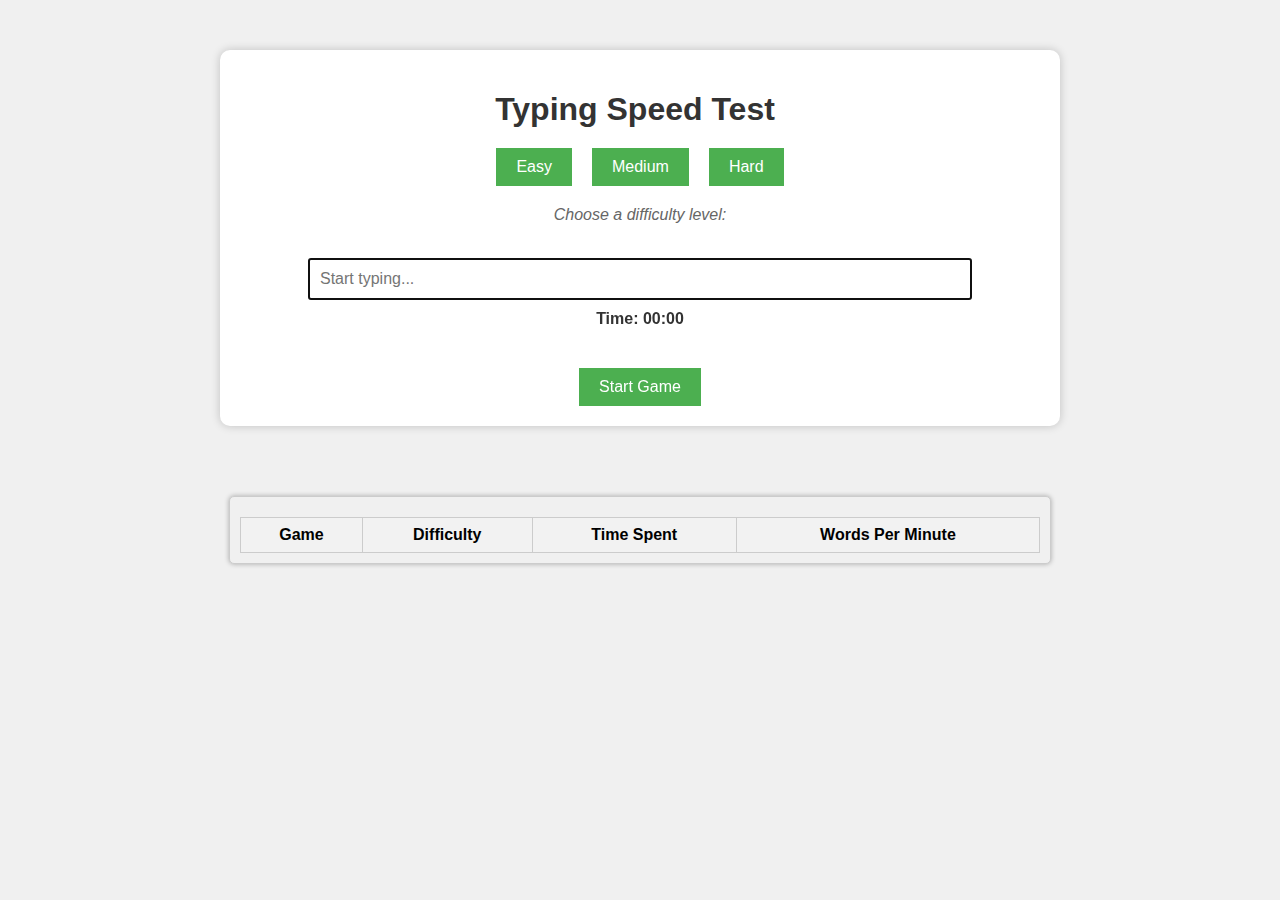
<file: index.html>
<!DOCTYPE html>
<html lang="en">

<head>
    <meta charset="UTF-8">
    <meta name="viewport" content="width=device-width, initial-scale=1.0">
    <title>Typing Speed Game</title>
    <!-- Link to Font Awesome for icons -->
    <link rel="stylesheet" href="https://use.fontawesome.com/releases/v5.7.2/css/all.css"
        integrity="sha384-fnmOCqbTlWIlj8LyTjo7mOUStjsKC4pOpQbqyi7RrhN7udi9RwhKkMHpvLbHG9Sr" crossorigin="anonymous">
    <link rel="stylesheet" href="assets/css/style.css">
</head>

<body>
    <!-- Main container for the game -->
    <div class="container"> 
        <!-- Game title with a keyboard icon -->
        <h1>Typing Speed Test <i class="fas fa-keyboard"></i></h1>
        <!-- Difficulty level buttons -->
        <div id="difficulty-buttons">
            <button id="easy-button">Easy</button>
            <button id="medium-button">Medium</button>
            <button id="hard-button">Hard</button>
        </div>
        <!-- Initial instruction for selecting difficulty -->
        <p id="quote">Choose a difficulty level:</p>
        <!-- Display area for the text to be typed -->
        <p id="text"></p>
        <!-- User input text box -->
        <input type="text" id="user-input" placeholder="Start typing..." autofocus>
        <!-- Timer to track the time elapsed -->
        <p id="timer">Time: 00:00</p>
        <!-- Display result after the game -->
        <p id="result"></p>
        <!-- Button to start or restart the game -->
        <button id="start-button">Start Game</button>
    </div>
    <!-- Container for the game history table -->
    <div class="game-history-container">
        <!-- Table to display game history -->
        <table id="game-history">
            <!-- Table header with column labels -->
            <thead>
                <tr>
                    <th>Game</th>
                    <th>Difficulty</th>
                    <th>Time Spent</th>
                    <th>Words Per Minute</th>
                </tr>
            </thead>
            <!-- Table body to populate with game data -->
            <tbody>
            </tbody>
        </table>
    </div>
    <script src="assets/javascript/script.js"></script>
</body>

</html>
</file>
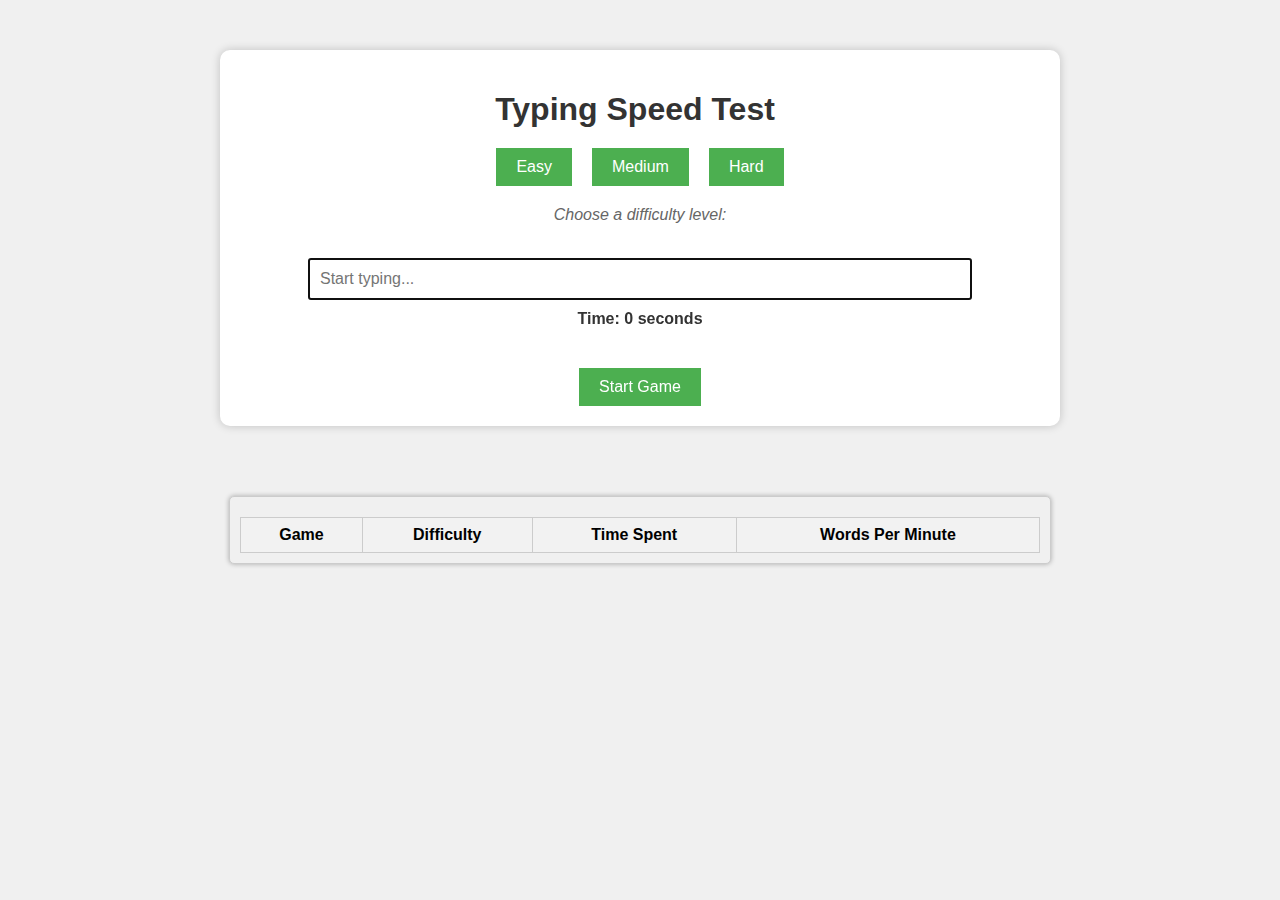
<file: .devcontainer/index.html>
<!DOCTYPE html>
<html lang="en">

<head>
    <meta charset="UTF-8">
    <meta name="viewport" content="width=device-width, initial-scale=1.0">
    <title>Typing Speed Game</title>
    <link rel="stylesheet" href="https://use.fontawesome.com/releases/v5.7.2/css/all.css"
        integrity="sha384-fnmOCqbTlWIlj8LyTjo7mOUStjsKC4pOpQbqyi7RrhN7udi9RwhKkMHpvLbHG9Sr" crossorigin="anonymous">
    <link rel="stylesheet" href="style.css">
</head>

<body>
    <div class="container">
        <h1>Typing Speed Test <i class="fas fa-keyboard"></i></h1>
        <div id="difficulty-buttons">
            <button id="easy-button">Easy</button>
            <button id="medium-button">Medium</button>
            <button id="hard-button">Hard</button>
        </div>
        <p id="quote">Choose a difficulty level:</p>
        <p id="text"></p>
        <input type="text" id="user-input" placeholder="Start typing..." autofocus>
        <p id="timer">Time: 0 seconds</p>
        <p id="result"></p>
        <button id="start-button">Start Game</button>
    </div>
    <div class="game-history-container">
        <table id="game-history">
            <thead>
                <tr>
                    <th>Game</th>
                    <th>Difficulty</th>
                    <th>Time Spent</th>
                    <th>Words Per Minute</th>
                </tr>
            </thead>
            <tbody>
            </tbody>
        </table>
    </div>
    <script src="script.js"></script>
</body>

</html>
</file>
<file: assets/css/style.css>
/* 
Reset default browser styles for consistency and added font for whole page with
a light background colour.
*/
body {
    font-family: Arial, sans-serif;
    background-color: #f0f0f0; 
    text-align: center;
    margin: 0;
    padding: 0;
}

/* 
Main containter for the game styling. White container offsets from off tone
background colour of website. Rounded corners to be more visually appealing with
bos shadows.
*/
.container {
    background-color: #fff;
    max-width: 800px;
    margin: 50px auto;
    padding: 20px;
    border-radius: 10px;
    box-shadow: 0 0 10px rgba(0, 0, 0, 0.2);
}

/*
Style the main heading for the game with a keyboard icon from Font Awesome and
adding dark text colour
*/
h1 {
    font-size: 2rem;
    color: #333;
    margin-bottom: 20px;
    display: flex;
    align-items: center;
    justify-content: center;
}

/* Style the keyboard icon within the h1 element */
h1 i {
    font-size: 2rem;
    margin-left: 10px;
}

/* styling the quote with grey text colour*/
#quote {
    font-style: italic;
    color: #666;
}

#text {
    font-size: 1.5rem;
    font-weight: bold;
    margin-top: 10px;
}

#user-input {
    width: 80%;
    padding: 10px;
    font-size: 16px;
    margin-top: 10px;
}

/* Style timer*/
#timer {
    font-size: 16px;
    font-weight: bold;
    color: #333;
    margin-top: 10px;
}

/* Style result using lighter green colour for positive feeling feedback*/
#result {
    font-size: 20px;
    margin-top: 20px;
    font-weight: bold;
    color: #4CAF50;
}

/* Start button with green background colour and white text for clarity*/
#start-button {
    background-color: #4CAF50;
    color: #fff;
    border: none;
    padding: 10px 20px;
    font-size: 16px;
    cursor: pointer;
    margin-top: 20px;
}

/* darkens button on hover*/
#start-button:hover {
    background-color: #45a049; 
}

#difficulty-buttons {
    display: flex;
    justify-content: center;
    margin-bottom: 20px;
}

/* Styling difficulty buttons to match the start button*/
#easy-button,
#medium-button,
#hard-button {
    background-color: #4CAF50;
    color: #fff;
    border: none;
    padding: 10px 20px;
    font-size: 16px;
    cursor: pointer;
    margin: 0 10px;
}

/* Buttons darken on hover*/
#easy-button:hover,
#medium-button:hover,
#hard-button:hover {
    background-color: #45a049;
}

/* grayed-out background whilst disabled and disables the button*/
#easy-button:disabled,
#medium-button:disabled,
#hard-button:disabled {
    background-color: #ccc;
    cursor: not-allowed;
}

/* styling the difficulty buttons. !important to ensure that it styles overriding other stylization*/
.difficulty-button-active {
    background-color: #66bb6a !important;
    color: #fff !important;
}

/*color of text changes to green when letters are correct*/
.correct {
    color: #4CAF50;
}

/*color of text changes to red when letters are incorrect*/
.mistyped {
    color: #FF0000;
}

/* Container styling*/
.game-history-container {
    border: 1px solid #ccc;
    padding: 10px;
    margin-top: 20px;
    border-radius: 5px;
    background-color: #f0f0f0;
    box-shadow: 0px 0px 5px rgba(0, 0, 0, 0.3);
    display: inline-block;
    vertical-align: top;
    width: calc(100%);
    max-width: 800px;
    overflow: auto;
}

#game-history {
    width: 100%;
    border-collapse: collapse;
    margin-top: 10px;
}

/*table border styling*/
#game-history th,
#game-history td {
    padding: 8px;
    text-align: center;
    border: 1px solid #ccc;
}

/* Table header styling*/
#game-history th {
    background-color: #f2f2f2;
}

/* Even table rows are coloured differently for clarity*/
#game-history tbody tr:nth-child(even) {
    background-color: #f9f9f9;
}
</file>
<file: .devcontainer/style.css>
/* Reset default browser styles for consistency and added font for whole page*/
body {
    font-family: Arial, sans-serif;
    background-color: #f0f0f0; /* Set light background color */
    text-align: center;
    margin: 0;
    padding: 0;
}

/* Main containter for the game styling*/
.container {
    background-color: #fff; /* white to offset from the off tone background*/
    max-width: 800px;
    margin: 50px auto;
    padding: 20px;
    border-radius: 10px; /* rounding corners of the container*/
    box-shadow: 0 0 10px rgba(0, 0, 0, 0.2); /* adding box shadow*/
}

/* Style the main heading for the game with a keyboard icon from Font Awesome */
h1 {
    font-size: 2rem;
    color: #333;
    /* Dark text color */
    margin-bottom: 20px;
    display: flex;
    /* Align the icon and text horizontally */
    align-items: center;
    /* Vertically center the icon and text */
    justify-content: center;
    /* Horizontally center the icon and text */
}

/* Style the keyboard icon within the h1 element */
h1 i {
    font-size: 2rem;
    /* Adjust the icon size */
    margin-left: 10px;
    /* Add spacing between the icon and text */
}

/* styling the quote*/
#quote {
    font-style: italic;
    color: #666; /*Gray text color*/
}

#text {
    font-size: 1.5rem;
    font-weight: bold;
    margin-top: 10px;
}

#user-input {
    width: 80%;
    padding: 10px;
    font-size: 16px;
    margin-top: 10px;
}

/* Style timer*/
#timer {
    font-size: 16px;
    font-weight: bold;
    color: #333; /*Dark text color*/
    margin-top: 10px;
}

/* Style result*/
#result {
    font-size: 20px;
    margin-top: 20px;
    font-weight: bold;
    color: #4CAF50; /*ligher green color*/
}

#start-button {
    background-color: #4CAF50; /* green background color*/
    color: #fff; /*white text to be seen better*/
    border: none;
    padding: 10px 20px;
    font-size: 16px;
    cursor: pointer;
    margin-top: 20px;
}

/* darkens button on hover*/
#start-button:hover {
    background-color: #45a049; 
}

#difficulty-buttons {
    display: flex;
    justify-content: center;
    margin-bottom: 20px;
}

#easy-button,
#medium-button,
#hard-button {
    background-color: #4CAF50; /*Green color to match start game button*/
    color: #fff; /*white color */
    border: none;
    padding: 10px 20px;
    font-size: 16px;
    cursor: pointer;
    margin: 0 10px;
}

#easy-button:hover,
#medium-button:hover,
#hard-button:hover {
    background-color: #45a049; /*darkens buttons on hover*/
}

/* grayed-out background whilst disabled*/
#easy-button:disabled,
#medium-button:disabled,
#hard-button:disabled {
    background-color: #ccc;
    cursor: not-allowed; /*disables cursor*/
}

/* styling the difficulty buttons and using !important to ensure they ovveride when active*/
.difficulty-button-active {
    background-color: #66bb6a !important;
    color: #fff !important;
}

/*color of text changes to green when letters are correct*/
.correct {
    color: #4CAF50;
}

/*color of text changes to red when letters are incorrect*/
.mistyped {
    color: #FF0000;
}


.game-history-container {
    border: 1px solid #ccc;
    padding: 10px;
    margin-top: 20px;
    border-radius: 5px;
    background-color: #f0f0f0; /*background color for the table*/
    box-shadow: 0px 0px 5px rgba(0, 0, 0, 0.3);
    display: inline-block;
    vertical-align: top;
    width: calc(100%);
    max-width: 800px;
    overflow: auto;
}

#game-history {
    width: 100%;
    border-collapse: collapse;
    margin-top: 10px;
}

/*table border styling*/
#game-history th,
#game-history td {
    padding: 8px;
    text-align: center;
    border: 1px solid #ccc;
}

#game-history th {
    background-color: #f2f2f2; /*header color*/
}

#game-history tbody tr:nth-child(even) {
    background-color: #f9f9f9; /*every even table number has a grey background*/
}
</file>
